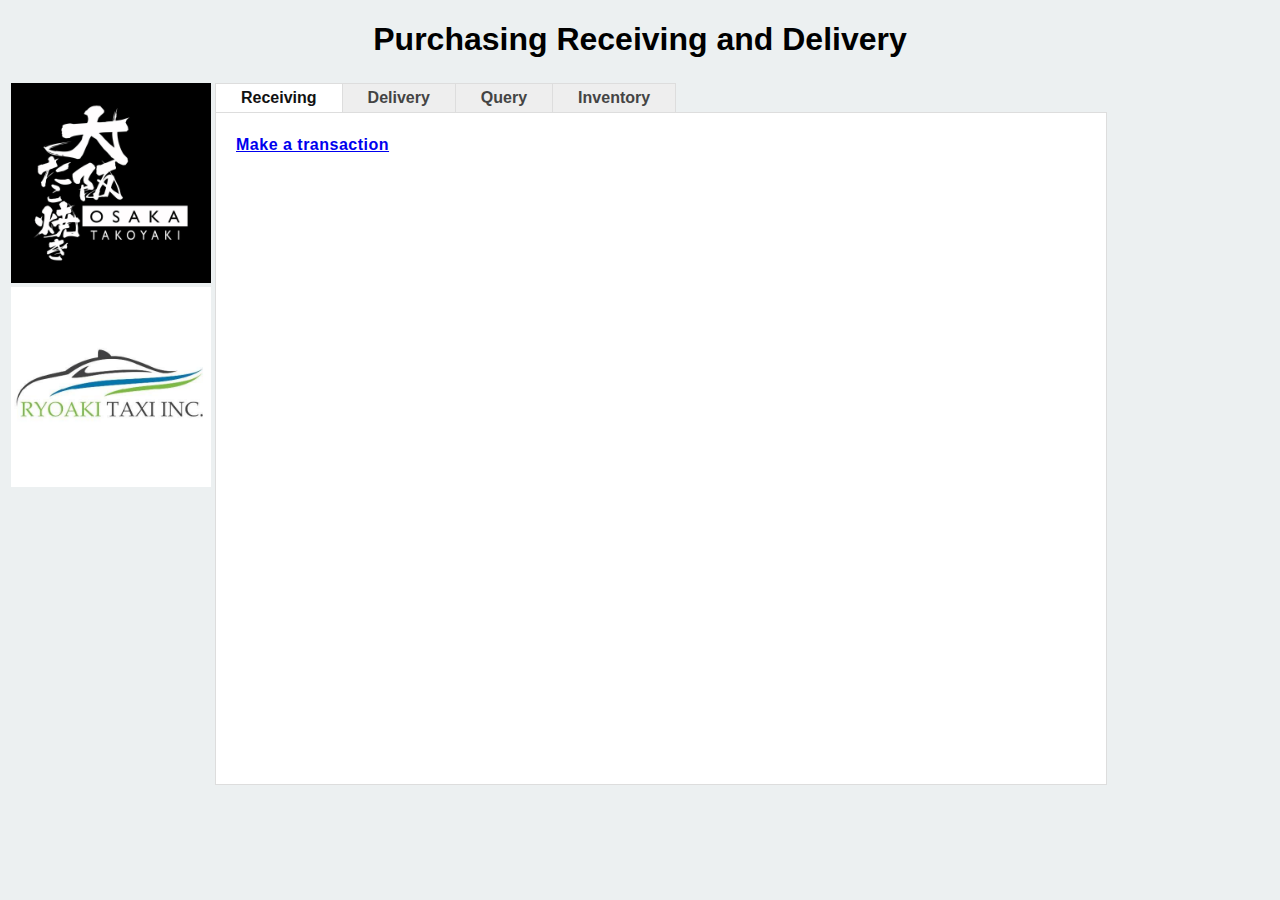
<file: index.html>
<!DOCTYPE html>
<html><head>    <meta http-equiv="content-type" content="text/html; charset=utf-8" />    <title>Purchasing Receiving and Delivery</title>    <link rel="stylesheet" href="Content\style.css">
    <script
  src="https://code.jquery.com/jquery-3.4.1.js"
  integrity="sha256-WpOohJOqMqqyKL9FccASB9O0KwACQJpFTUBLTYOVvVU="
  crossorigin="anonymous"></script></head><body>    <h1>Purchasing Receiving and Delivery</h1><table><tr><th valign="top" width="200">
<img src="Content\ot.jpg" height="200" width="200"><img src="Content\rt.jpg" height="200" width="200"></th><th>    <div class="pc-tab">        <input checked="checked" id="tab1" type="radio" name="pct" />        <input id="tab2" type="radio" name="pct" />
        <input id="tab3" type="radio" name="pct" />        <input id="tab4" type="radio" name="pct" />        <nav>            <ul>                <li class="tab1">                    <label for="tab1">Receiving</label>                </li>                <li class="tab2">                    <label for="tab2">Delivery</label>                </li>
                <li class="tab3">                    <label for="tab3">Query</label>                </li>
                <li class="tab4">
                    <label for="tab4">Inventory</label>
                </li>            </ul>        </nav>        <section>            <div class="tab1">                    <h4 align="left"><a target="Receiving" href="Receive.html">Make a transaction</a></h4>                <iframe name="Receiving" width="850" height="600" frameborder="0" marginheight="0" marginwidth="0">                </iframe>            </div>            <div class="tab2">                <h4 align="left"><a target="Delivery" href="Delivery.html">Make a transaction</a></h4>
                <iframe name="Delivery" width="850" height="600" frameborder="0" marginheight="0" marginwidth="0" scrolling="no">
                </iframe>            </div>            <div class="tab3">                <h4 align="left"><a target="Query" href="Query.html">Make a query</a></h4>                <iframe name="Query" width="850" height="600" frameborder="0" marginheight="0" marginwidth="0" scrolling="no">
                </iframe>
            </div>
            <div class="tab4">
                <iframe id="zel" src="https://docs.google.com/spreadsheets/d/11wW2n5hUtlh4R7TR54PHnSohu0S_TbiOQJHalRLhPEM/htmlembed/sheet?gid=3156197" width="1100" height="895" frameborder="0" marginheight="0" marginwidth="0">
                </iframe>
                    <script>
                        window.setInterval("reloadIFrame();", 10000);

                        function reloadIFrame() {
                            var frameHolder = document.getElementById('zel');
                            frameHolder.src = "https://docs.google.com/spreadsheets/d/11wW2n5hUtlh4R7TR54PHnSohu0S_TbiOQJHalRLhPEM/htmlembed/sheet?gid=3156197&range=A1:H50"
                        }
                    </script>
            </div>        </section>    </div></th></tr></table></body></html>
</file>
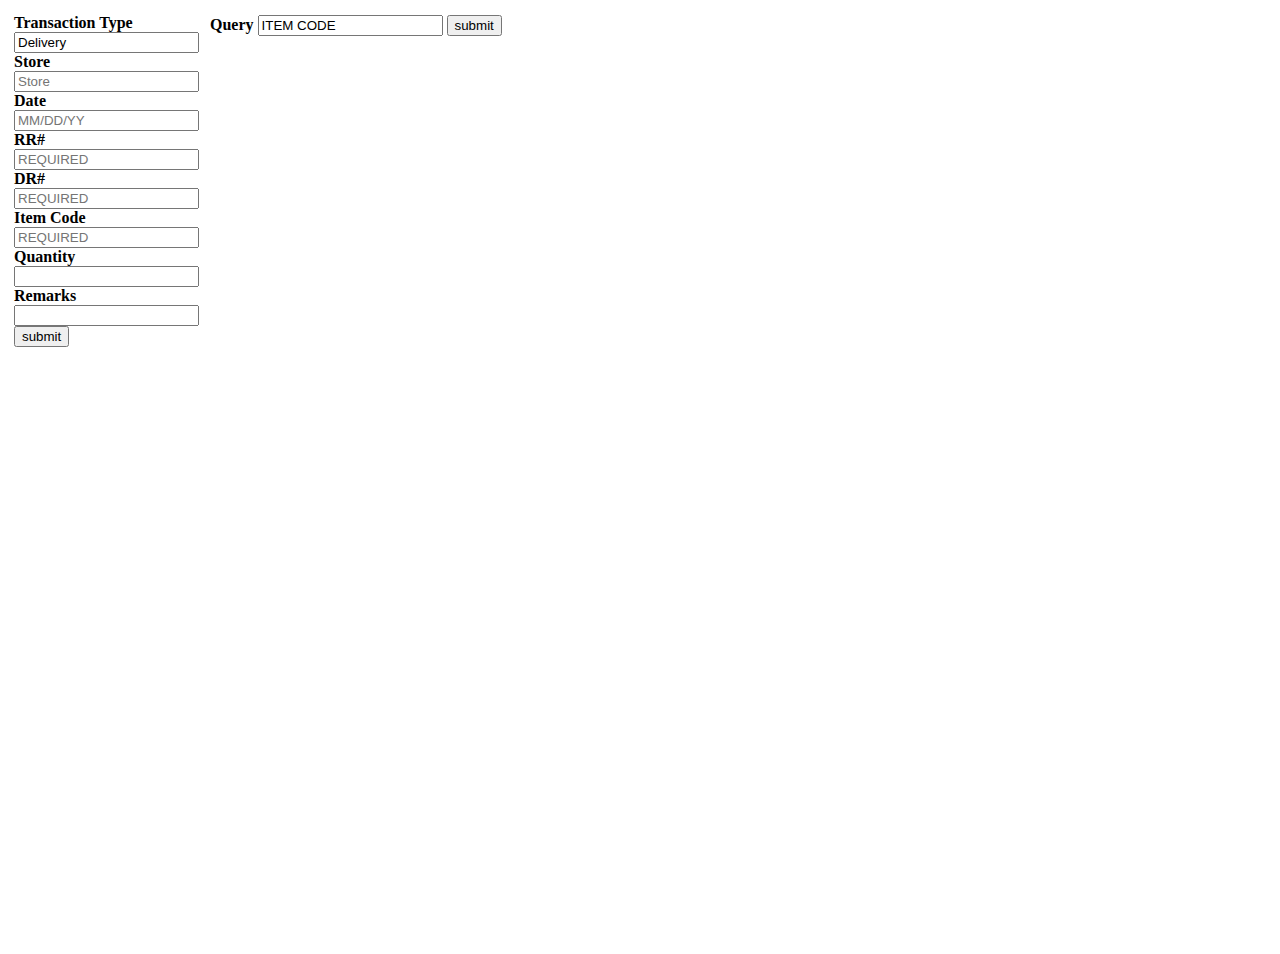
<file: Delivery.html>
<!DOCTYPE html>
<html>

<head>
    <title>Delivery</title>

</head>

<body>
    <div class="tab2">
        <table>
            <tr>
                <th valign="top">
                    <table>
                        <tr>
                            <th align="left">
                    <form action="https://docs.google.com/forms/d/e/1FAIpQLSeUGlZOC3Z6wuVh8H4lZ6_rSrtR5BcQnenkVIJrVVtrUc8LAQ/formResponse" target="_self" method="POST">
                        Transaction Type
                        <br>
                        <input type="text" name="entry.70698290" value="Delivery">
                        <br>Store
                        <br>
                        <input type="text" name="entry.1564763104" placeholder="Store">
                        <br>Date
                        <br>
                        <input type="text" name="entry.1511658848" placeholder="MM/DD/YY">
                        <br>RR#
                        <br>
                        <input type="text" name="entry.1737185544" placeholder="REQUIRED">
                        <br>DR#
                        <br>
                        <input type="text" name="entry.2078919175" placeholder="REQUIRED">
                        <br>Item Code
                        <br>
                        <input type="text" name="entry.1538437853" placeholder="REQUIRED">
                        <br>Quantity
                        <br>
                        <input type="text" name="entry.1938221942" placeholder=" ">
                        <br>Remarks
                        <br>
                        <input type="text" name="entry.939244469" placeholder="">
                        <br>
                        <input type="submit" value="submit">
                    </form>
                </th>
                        </tr>
                    </table>
                </th>
                <th>
                    <table cellpadding="0">
                        <tr>
                            <th>
                                <div>
                                <iframe name="Delivery" src="Query.html" width="700" height="23" frameborder="0" marginheight="0" marginwidth="0" scrolling="no">
                                </iframe>
                                </div>
                            </th>
                        </tr>
                        <tr>
                            <th>
                                <iframe id="Que" src="https://docs.google.com/spreadsheets/d/11wW2n5hUtlh4R7TR54PHnSohu0S_TbiOQJHalRLhPEM/htmlembed/sheet?gid=781604001&range=A1:G35" width="700" height="895" frameborder="0" marginheight="0" marginwidth="0" scrolling="no">
                                </iframe>
                    <script>
                        window.setInterval("reloadIFrame();", 3000);

                        function reloadIFrame() {
                            var frameHolder = document.getElementById('Que');
                            frameHolder.src = "https://docs.google.com/spreadsheets/d/11wW2n5hUtlh4R7TR54PHnSohu0S_TbiOQJHalRLhPEM/htmlembed/sheet?gid=781604001&range=A1:G35"
                        }
                    </script>
                            </th>
                        </tr>
                    </table>           
            </tr>
        </table>
    </div>
</body>

</html>
</file>
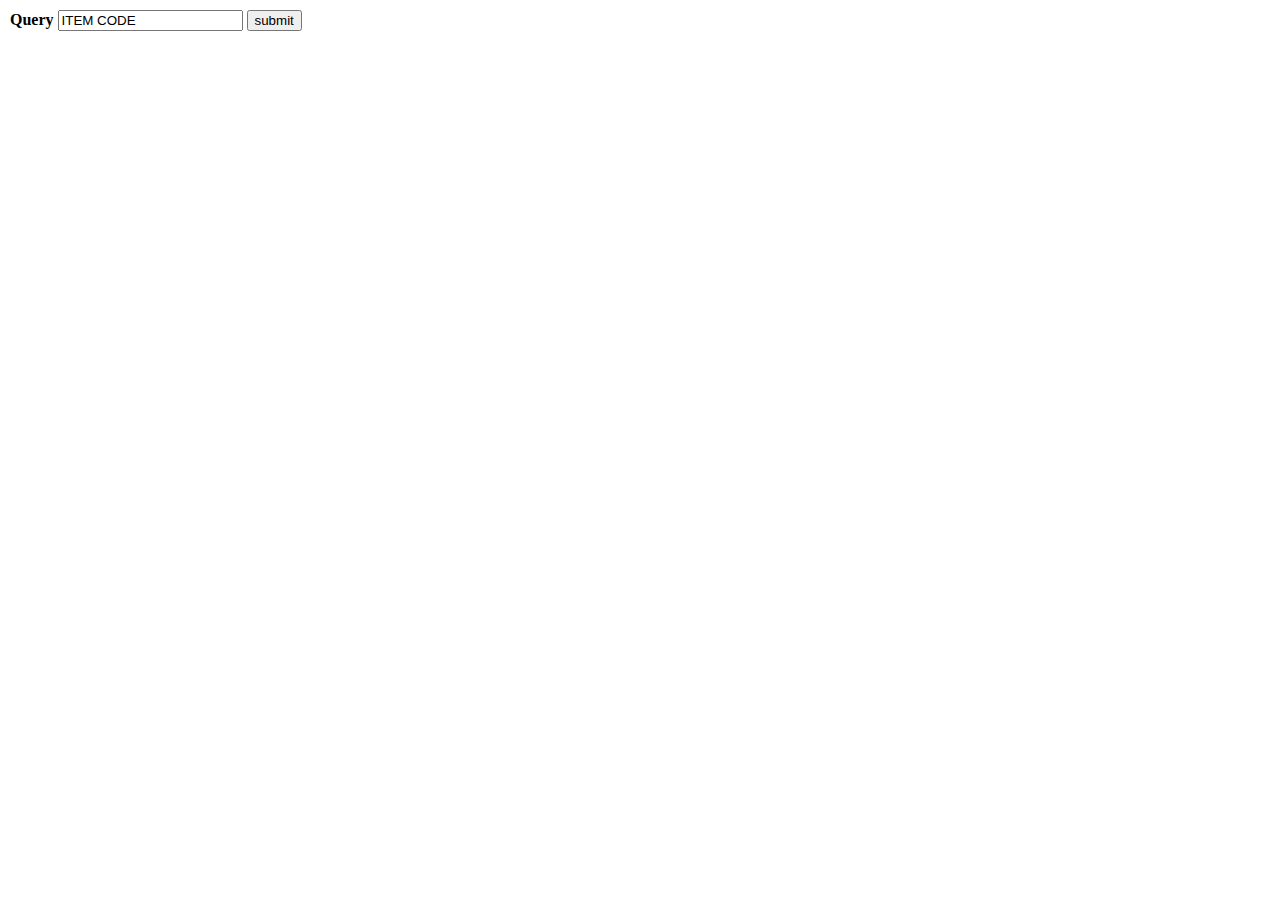
<file: Query.html>
<html>
<head>
    <meta http-equiv="content-type" content="text/html; charset=utf-8" />
    <title>Query</title>
    
</head>
<body>
<div id="content" class="tab3">    
    <table width="100%"   cellpadding="0">
        <tr>
            <th valign="top" align="left" cellpadding>
                <div>
                    
                    <form action="https://docs.google.com/forms/d/e/1FAIpQLSdEIf1ltdvtSx5Igw1Fp0Kw0Dhpli-ngXJ8he736QrMEUlbkQ/formResponse" target="_self" method="POST">
                       Query <input type="text" name="entry.1235514855" value="ITEM CODE">
                        <input type="submit" value="submit">
                    </form>
                </div> 
            </th>
        </tr>
    </table>
</div>    
</body>
</html>
</file>
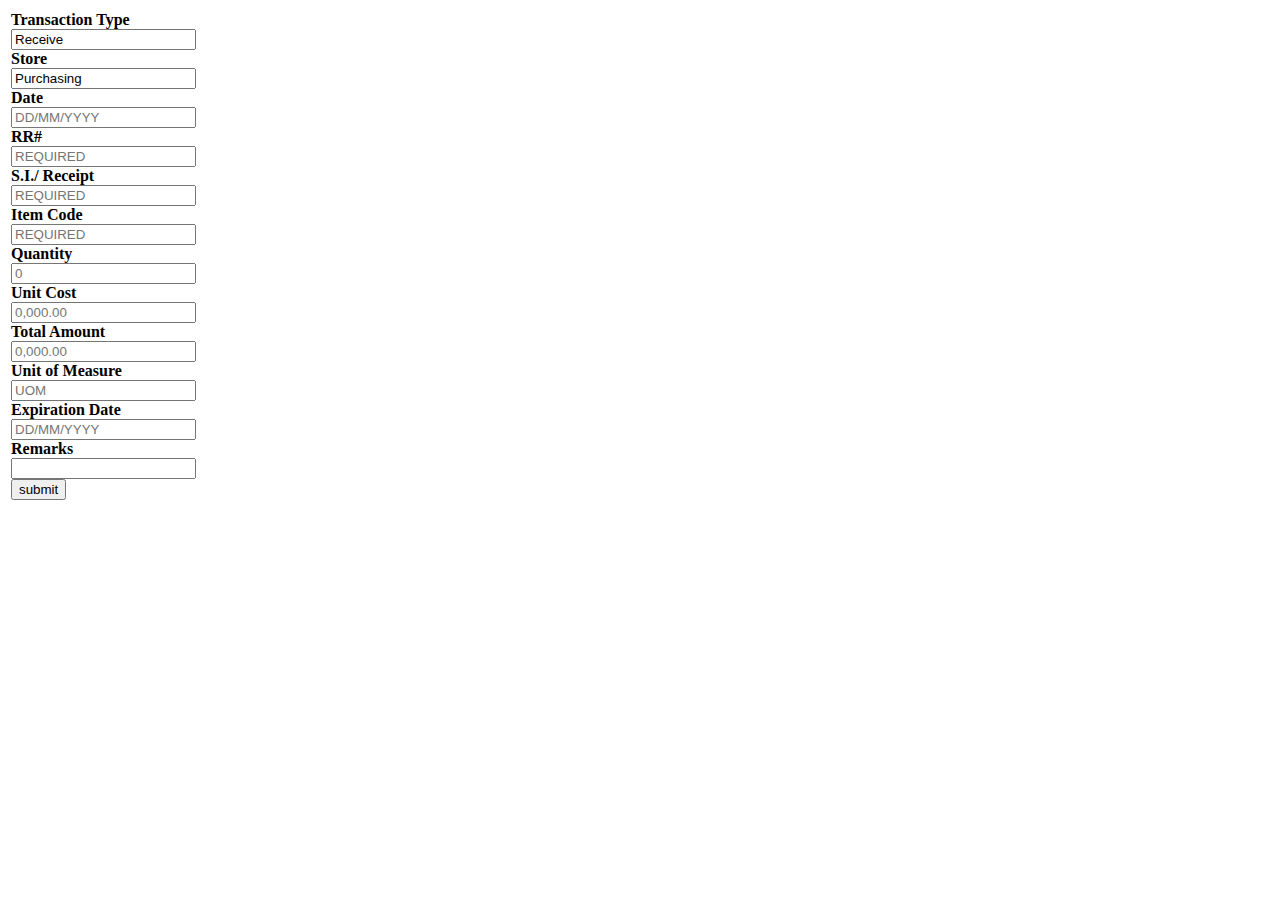
<file: Receive.html>
<html>
<head>
    <meta http-equiv="content-type" content="text/html; charset=utf-8" />
    <title></title>
    <link rel="stylesheet" href="https://drive.google.com/uc?id=18IbtzursOG3xYnAY_06s3Wp--TjH4vLb">
<script
  src="https://code.jquery.com/jquery-1.11.3.js"
  integrity="sha256-IGWuzKD7mwVnNY01LtXxq3L84Tm/RJtNCYBfXZw3Je0="
  crossorigin="anonymous"></script>
</head>
<body>
<div id="content" class="tab1">    
    <table>
        <tr>
            <th valign="top" align="left">
                <div>
                    <form action="https://docs.google.com/forms/d/e/1FAIpQLSeUGlZOC3Z6wuVh8H4lZ6_rSrtR5BcQnenkVIJrVVtrUc8LAQ/formResponse" target="_self" method="POST">
                        Transaction Type
                        <br>
                        <input type="text" name="entry.70698290" value="Receive" required>
                        <br>Store
                        <br>
                        <input type="text" name="entry.1564763104" value="Purchasing" required>
                        <br>Date
                        <br>
                        <input type="text" name="entry.1511658848" placeholder="DD/MM/YYYY" required>
                        <br>RR#
                        <br>
                        <input type="text" name="entry.1737185544" placeholder="REQUIRED" required>
                        <br>S.I./ Receipt
                        <br>
                        <input type="text" name="entry.2078919175" placeholder="REQUIRED" required>
                        <br>Item Code
                        <br>
                        <input type="text" name="entry.1538437853" placeholder="REQUIRED" required>
                        <br>Quantity
                        <br>
                        <input type="text" name="entry.1938221942" placeholder="0" required>
                        <br>Unit Cost
                        <br>
                        <input type="text" name="entry.860779353" placeholder="0,000.00" required>
                        <br>Total Amount
                        <br>
                        <input type="text" name="entry.1165891015" placeholder="0,000.00" required>
                        <br>Unit of Measure
                        <br>
                        <input type="text" name="entry.57691767" placeholder="UOM" required>
                        <br>Expiration Date
                        <br>
                        <input type="text" name="entry.1553476485" placeholder="DD/MM/YYYY">
                        <br>Remarks
                        <br>
                        <input type="text" name="entry.939244469" placeholder="">
                        <br>
                        <input type="submit" value="submit">
                    </form>
                </div> 
                </th>
            </tr>
    </table>
</div>    
</body>
</html>
</file>
